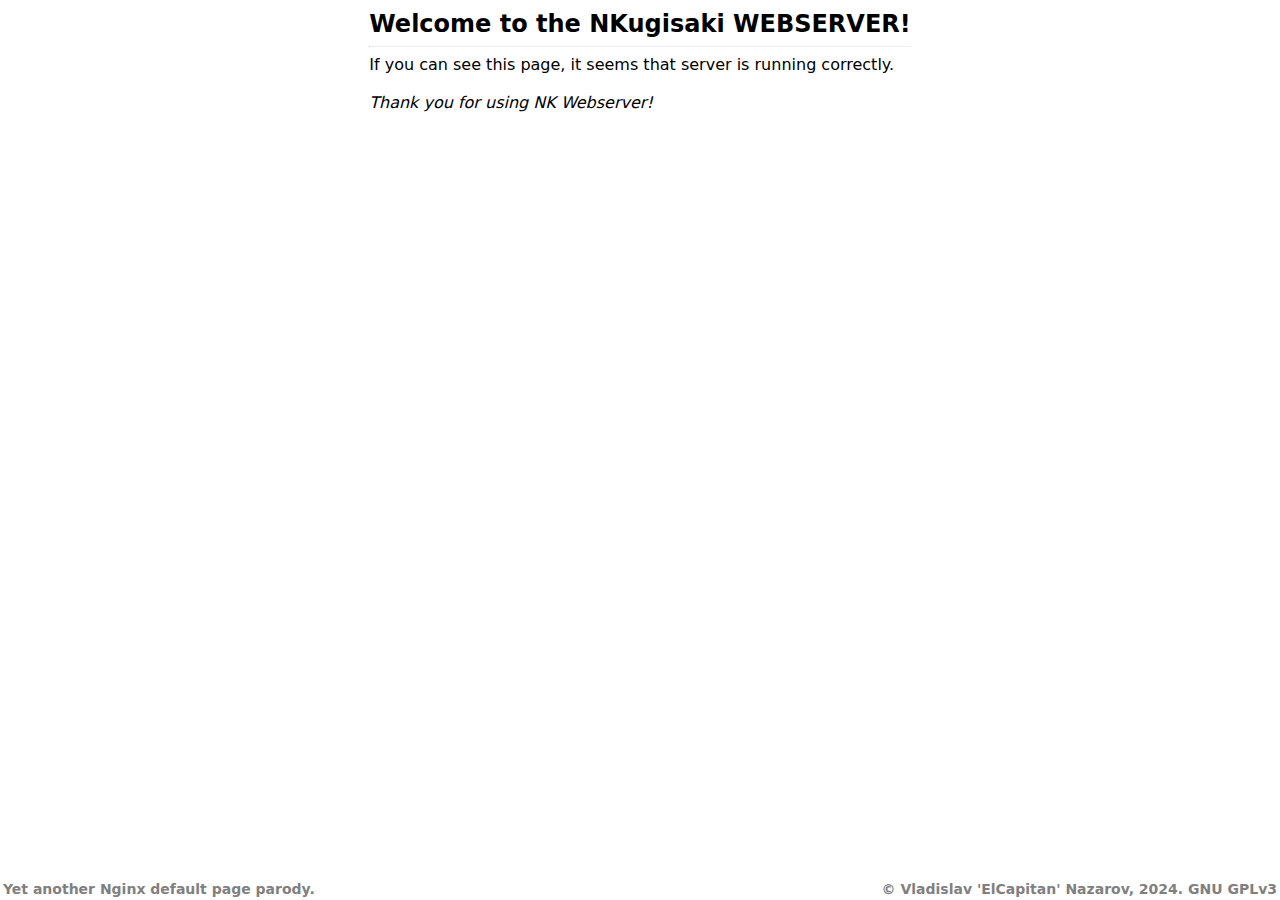
<file: files/html/index.html>
<!DOCTYPE html>
<html lang="en">
  <head>
    <title>NKugisaki SERVER</title>
    <meta charset="UTF-8">
    <link rel="stylesheet" href="main.css">
  </head>
  <body>
    <main>
      <h2>Welcome to the NKugisaki WEBSERVER!</h2>
      <hr>
      <p>If you can see this page, it seems that server is running correctly.</p>
      <br>
      <i>Thank you for using NK Webserver!</i>
    </main>
    <footer>
      <h6>Yet another Nginx default page parody.</h6>
      <h6 class="right">© Vladislav 'ElCapitan' Nazarov, 2024. GNU GPLv3<h6>
    </footer>
  </body>
</html>
</file>
<file: files/html/main.css>
:root {
  color-scheme: light dark;
}

h1, h2, h3, h4, h5, h6, p {
  margin: 0;
  padding: 0;
}

h6 {
  color: gray;
  font-size: 14px;
}

html, body {
  font-family: 'Courier New', Courier, monospace;
  margin: 0;
  height: 100%;
  user-select: none;
  transition: all 300ms;
}

body {
  min-height: 100%;
  display: flex;
  flex-direction: column;
  font-family: system-ui;
  display: flex;
  flex-direction: column;
}

hr {
  border-top: 1px;
}

main {
  margin-top: 10px;
  flex: 1 1 auto;
  align-self: center;
}

footer {
  margin: 3px;
  display: flex;
}

footer .right {
  position: absolute;
  right: 3px;
}
</file>
